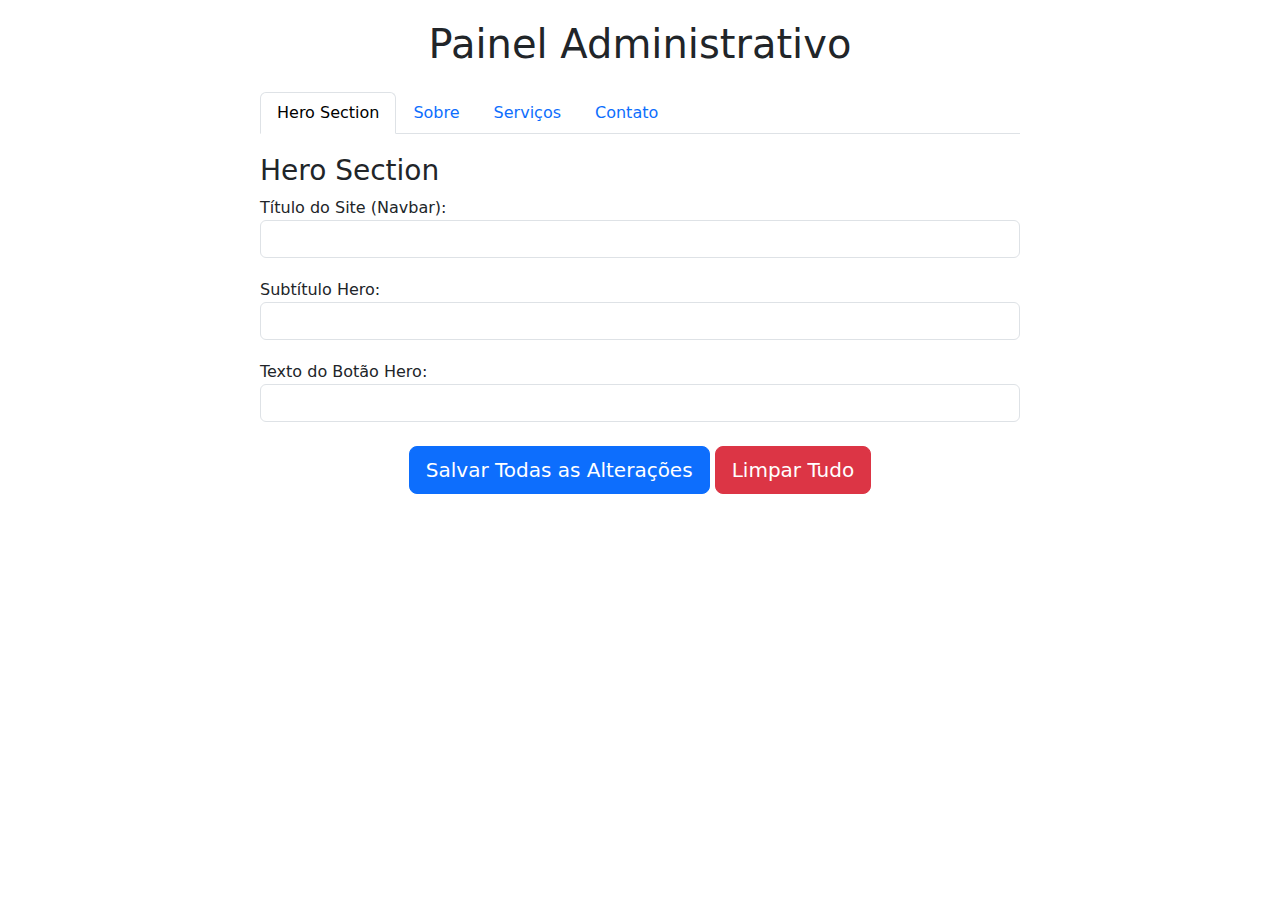
<file: admin.html>
<!DOCTYPE html>
<html lang="pt-BR">
<head>
    <meta charset="UTF-8">
    <meta name="viewport" content="width=device-width, initial-scale=1.0">
    <title>Painel Administrativo</title>
    <link href="https://cdn.jsdelivr.net/npm/bootstrap@5.1.3/dist/css/bootstrap.min.css" rel="stylesheet">
    <style>
        .admin-container { max-width: 800px; margin: 0 auto; padding: 20px; }
        .form-group { margin-bottom: 20px; }
        .nav-tabs { margin-bottom: 20px; }
    </style>
</head>
<body>
    <div class="admin-container">
        <h1 class="text-center mb-4">Painel Administrativo</h1>
        
        <ul class="nav nav-tabs" id="adminTabs">
            <li class="nav-item">
                <a class="nav-link active" href="#hero">Hero Section</a>
            </li>
            <li class="nav-item">
                <a class="nav-link" href="#sobre">Sobre</a>
            </li>
            <li class="nav-item">
                <a class="nav-link" href="#servicos">Serviços</a>
            </li>
            <li class="nav-item">
                <a class="nav-link" href="#contato">Contato</a>
            </li>
        </ul>
        
        <div class="tab-content">
            <!-- ABA HERO -->
            <div class="tab-pane fade show active" id="hero">
                <h3>Hero Section</h3>
                <div class="form-group">
                    <label>Título do Site (Navbar):</label>
                    <input type="text" id="tituloSite" class="form-control">
                </div>
                <div class="form-group">
                    <label>Subtítulo Hero:</label>
                    <input type="text" id="subtituloHero" class="form-control">
                </div>
                <div class="form-group">
                    <label>Texto do Botão Hero:</label>
                    <input type="text" id="textoBotaoHero" class="form-control">
                </div>
            </div>
            
            <!-- ABA SOBRE -->
            <div class="tab-pane fade" id="sobre">
                <h3>Sobre Nós</h3>
                <div class="form-group">
                    <label>Título Sobre:</label>
                    <input type="text" id="tituloSobre" class="form-control">
                </div>
                <div class="form-group">
                    <label>Texto Missão:</label>
                    <textarea id="textoMissao" class="form-control" rows="3"></textarea>
                </div>
                <div class="form-group">
                    <label>Texto Visão:</label>
                    <textarea id="textoVisao" class="form-control" rows="3"></textarea>
                </div>
                <div class="form-group">
                    <label>Texto Valores:</label>
                    <textarea id="textoValores" class="form-control" rows="3"></textarea>
                </div>
            </div>
            
            <!-- ABA SERVIÇOS -->
            <div class="tab-pane fade" id="servicos">
                <h3>Serviços</h3>
                <div id="servicos-container">
                    <!-- Serviços serão adicionados dinamicamente -->
                </div>
                <button onclick="adicionarServico()" class="btn btn-success mt-3">+ Adicionar Serviço</button>
            </div>
            
            <!-- ABA CONTATO -->
            <div class="tab-pane fade" id="contato">
                <h3>Contato</h3>
                <div class="form-group">
                    <label>Telefone:</label>
                    <input type="text" id="telefone" class="form-control">
                </div>
                <div class="form-group">
                    <label>Email:</label>
                    <input type="email" id="email" class="form-control">
                </div>
                <div class="form-group">
                    <label>Endereço:</label>
                    <textarea id="endereco" class="form-control" rows="2"></textarea>
                </div>
            </div>
        </div>
        
        <div class="text-center mt-4">
            <button onclick="salvarTudo()" class="btn btn-primary btn-lg">Salvar Todas as Alterações</button>
            <button onclick="limparTudo()" class="btn btn-danger btn-lg">Limpar Tudo</button>
        </div>
    </div>

    <script src="https://cdn.jsdelivr.net/npm/bootstrap@5.1.3/dist/js/bootstrap.bundle.min.js"></script>
    <script>
        // Inicializar tabs do Bootstrap
        var triggerTabList = [].slice.call(document.querySelectorAll('#adminTabs a'))
        triggerTabList.forEach(function (triggerEl) {
            var tabTrigger = new bootstrap.Tab(triggerEl)
            triggerEl.addEventListener('click', function (event) {
                event.preventDefault()
                tabTrigger.show()
            })
        });

        // Carregar dados existentes
        document.addEventListener('DOMContentLoaded', function() {
            carregarDados();
            carregarServicos();
        });

        function carregarDados() {
            // Hero Section
            document.getElementById('tituloSite').value = localStorage.getItem('tituloSite') || '';
            document.getElementById('subtituloHero').value = localStorage.getItem('subtituloHero') || '';
            document.getElementById('textoBotaoHero').value = localStorage.getItem('textoBotaoHero') || '';
            
            // Sobre
            document.getElementById('tituloSobre').value = localStorage.getItem('tituloSobre') || '';
            document.getElementById('textoMissao').value = localStorage.getItem('textoMissao') || '';
            document.getElementById('textoVisao').value = localStorage.getItem('textoVisao') || '';
            document.getElementById('textoValores').value = localStorage.getItem('textoValores') || '';
            
            // Contato
            document.getElementById('telefone').value = localStorage.getItem('telefone') || '';
            document.getElementById('email').value = localStorage.getItem('email') || '';
            document.getElementById('endereco').value = localStorage.getItem('endereco') || '';
        }

        let servicoCount = 0;

        function carregarServicos() {
            const servicos = JSON.parse(localStorage.getItem('servicos') || '[]');
            const container = document.getElementById('servicos-container');
            container.innerHTML = '';
            
            servicos.forEach((servico, index) => {
                adicionarServicoUI(servico.titulo, servico.descricao, index);
            });
            
            if (servicos.length === 0) {
                adicionarServicoUI('', '', 0);
            }
            
            servicoCount = servicos.length || 1;
        }

        function adicionarServico() {
            adicionarServicoUI('', '', servicoCount);
            servicoCount++;
        }

        function adicionarServicoUI(titulo, descricao, index) {
            const container = document.getElementById('servicos-container');
            const servicoHTML = `
                <div class="servico-item border p-3 mb-3">
                    <h5>Serviço ${index + 1}</h5>
                    <div class="form-group">
                        <label>Título:</label>
                        <input type="text" class="form-control servico-titulo" value="${titulo}">
                    </div>
                    <div class="form-group">
                        <label>Descrição:</label>
                        <textarea class="form-control servico-descricao" rows="2">${descricao}</textarea>
                    </div>
                    <button onclick="removerServico(this)" class="btn btn-danger btn-sm">Remover</button>
                </div>
            `;
            container.innerHTML += servicoHTML;
        }

        function removerServico(botao) {
            if (document.querySelectorAll('.servico-item').length > 1) {
                botao.parentElement.remove();
            } else {
                alert('Você precisa ter pelo menos um serviço!');
            }
        }

        function salvarTudo() {
            // Salvar Hero Section
            localStorage.setItem('tituloSite', document.getElementById('tituloSite').value);
            localStorage.setItem('subtituloHero', document.getElementById('subtituloHero').value);
            localStorage.setItem('textoBotaoHero', document.getElementById('textoBotaoHero').value);
            
            // Salvar Sobre
            localStorage.setItem('tituloSobre', document.getElementById('tituloSobre').value);
            localStorage.setItem('textoMissao', document.getElementById('textoMissao').value);
            localStorage.setItem('textoVisao', document.getElementById('textoVisao').value);
            localStorage.setItem('textoValores', document.getElementById('textoValores').value);
            
            // Salvar Serviços
            const servicos = [];
            document.querySelectorAll('.servico-item').forEach(item => {
                const titulo = item.querySelector('.servico-titulo').value;
                const descricao = item.querySelector('.servico-descricao').value;
                if (titulo.trim() !== '') {
                    servicos.push({ titulo, descricao });
                }
            });
            localStorage.setItem('servicos', JSON.stringify(servicos));
            
            // Salvar Contato
            localStorage.setItem('telefone', document.getElementById('telefone').value);
            localStorage.setItem('email', document.getElementById('email').value);
            localStorage.setItem('endereco', document.getElementById('endereco').value);
            
            alert('Alterações salvas com sucesso! Atualize a página principal para ver as mudanças.');
        }

        function limparTudo() {
            if (confirm('Tem certeza que deseja limpar todos os dados?')) {
                localStorage.clear();
                carregarDados();
                carregarServicos();
                alert('Dados limpos!');
            }
        }
    </script>
</body>
</html>
</file>
